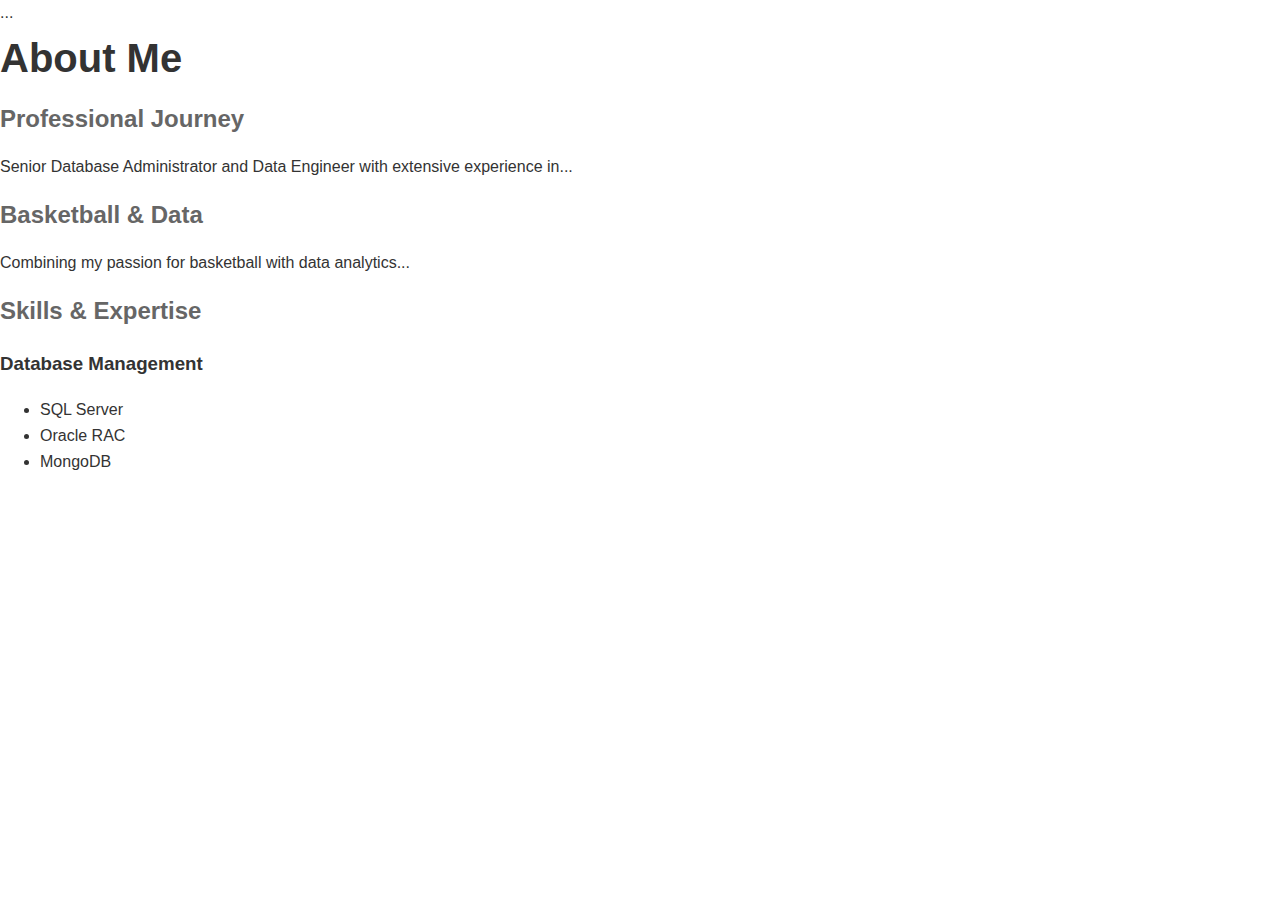
<file: about.html>
<!DOCTYPE html>
<html lang="en">
<head>
    <meta charset="UTF-8">
    <meta name="viewport" content="width=device-width, initial-scale=1.0">
    <title>About - Bayarbayasgalan Bayarkhuu</title>
    <link rel="stylesheet" href="css/style.css">
    <link rel="stylesheet" href="css/animations.css">
    <link rel="stylesheet" href="https://cdnjs.cloudflare.com/ajax/libs/font-awesome/6.0.0/css/all.min.css">
</head>
<body>
    <!-- Same navigation as index.html -->
    <nav class="nav-menu">...</nav>

    <main class="content-container">
        <section class="about-section">
            <h1>About Me</h1>
            <div class="about-content">
                <div class="about-text">
                    <h2>Professional Journey</h2>
                    <p>Senior Database Administrator and Data Engineer with extensive experience in...</p>
                    
                    <h2>Basketball & Data</h2>
                    <p>Combining my passion for basketball with data analytics...</p>
                    
                    <h2>Skills & Expertise</h2>
                    <div class="skills-grid">
                        <div class="skill-category">
                            <h3>Database Management</h3>
                            <ul>
                                <li>SQL Server</li>
                                <li>Oracle RAC</li>
                                <li>MongoDB</li>
                            </ul>
                        </div>
                        <!-- Add more skill categories -->
                    </div>
                </div>
            </div>
        </section>
    </main>

    <script src="js/main.js"></script>
</body>
</html>
</file>
<file: css/style.css>
:root {
    --text-color: #333;
    --bg-color: #fff;
}

body {
    margin: 0;
    padding: 0;
    font-family: Arial, sans-serif;
    color: var(--text-color);
    background: var(--bg-color);
    line-height: 1.6;
}

.container {
    max-width: 1200px;
    margin: 0 auto;
    padding: 20px;
}

/* Game Section */
.game-section {
    text-align: center;
    position: relative;
    margin-bottom: 40px;
}

.profile-circle {
    width: 200px;
    height: 200px;
    border-radius: 50%;
    overflow: hidden;
    margin: 0 auto;
    border: 5px solid #fff;
    box-shadow: 0 0 20px rgba(0,0,0,0.1);
}

.profile-circle img {
    width: 100%;
    height: 100%;
    object-fit: cover;
}

.mascot-left, .mascot-right {
    position: absolute;
    top: 50%;
    transform: translateY(-50%);
    width: 100px;
    height: auto;
}

.mascot-left {
    left: 20%;
}

.mascot-right {
    right: 20%;
}

.game-container {
    max-width: 600px;
    margin: 20px auto;
}

.court {
    width: 100%;
    height: auto;
    border-radius: 10px;
}

.controls {
    margin-top: 10px;
    font-family: monospace;
    color: #666;
}

/* Info Section */
.info-section {
    text-align: center;
    max-width: 800px;
    margin: 0 auto;
}

h1 {
    font-size: 2.5em;
    margin: 0;
    color: #333;
}

h2 {
    font-size: 1.5em;
    color: #666;
    margin: 10px 0;
}

.contact-info {
    margin: 20px 0;
}

.contact-info p {
    margin: 5px 0;
}

.contact-info i {
    margin-right: 10px;
    color: #666;
}

.social-links {
    margin: 15px 0;
}

.social-links a {
    color: #333;
    margin: 0 10px;
    font-size: 1.5em;
    text-decoration: none;
}

.summary, .experience {
    text-align: left;
    margin: 30px 0;
    padding: 20px;
    background: #f9f9f9;
    border-radius: 10px;
}

@media (max-width: 768px) {
    .mascot-left, .mascot-right {
        width: 60px;
    }
    
    .profile-circle {
        width: 150px;
        height: 150px;
    }
    
    h1 {
        font-size: 2em;
    }
}
</file>
<file: css/animations.css>
/* Basketball bounce animation */
@keyframes bounce {
    0%, 100% { transform: translateY(0); }
    50% { transform: translateY(100px); }
}

/* Page transition animations */
.fade-in {
    animation: fadeIn 0.5s ease-in;
}

@keyframes fadeIn {
    from { opacity: 0; }
    to { opacity: 1; }
}

/* Skill bar animations */
@keyframes fillBar {
    from { width: 0; }
    to { width: var(--skill-level); }
}
</file>
